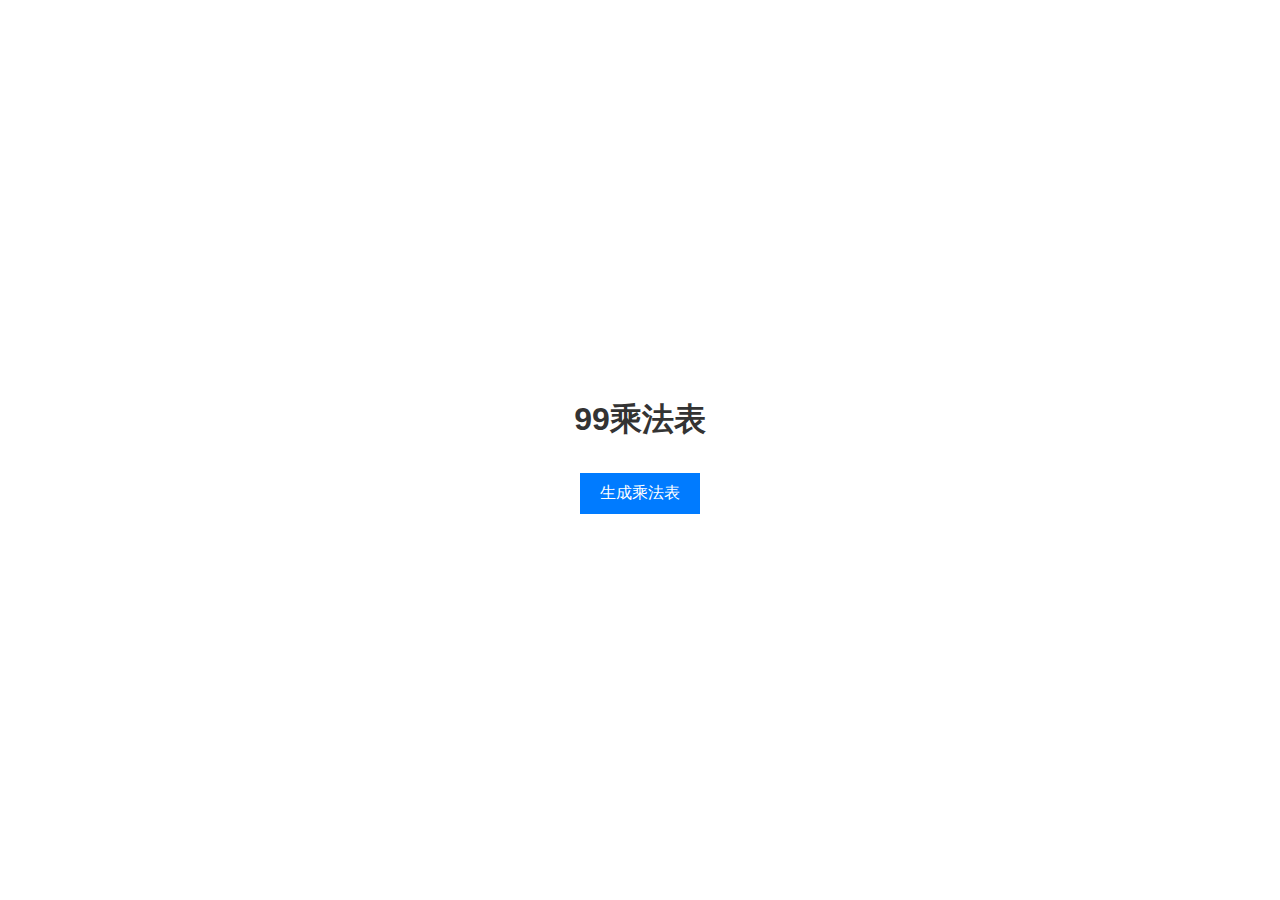
<file: public/99.html>
<!DOCTYPE html>
<html>
<head>
    <title>99乘法表</title>
    <style>
        body {
            font-family: Arial, sans-serif;
            text-align: center;
            display: flex;
            flex-direction: column;
            align-items: center;
            justify-content: center;
            height: 100vh;
            margin: 0;
        }

        h1 {
            color: #333;
        }

        button {
            padding: 10px 20px;
            font-size: 16px;
            background-color: #007BFF;
            color: #fff;
            border: none;
            cursor: pointer;
            margin: 10px;
        }

        button:hover {
            background-color: #0056b3;
        }

        table {
            margin: 20px auto;
            border-collapse: collapse;
        }

        table, th, td {
            border: 1px solid #ccc;
        }

        th, td {
            padding: 10px;
            text-align: center;
        }

        #hideTableButton {
            display: none;
        }
    </style>
</head>
<body>
    <h1>99乘法表</h1>
    <button id="generateTableButton">生成乘法表</button>
    <button id="hideTableButton">隱藏乘法表</button>
    <div id="multiplicationTable"></div>

    <script>
        var isTableVisible = false;

        document.getElementById("generateTableButton").addEventListener("click", function() {
            var multiplicationTable = document.getElementById("multiplicationTable");
            multiplicationTable.innerHTML = ""; // 清空内容

            var table = document.createElement("table");

            for (var i = 1; i <= 9; i++) {
                var row = document.createElement("tr");
                for (var j = 1; j <= 9; j++) {
                    var cell = document.createElement("td");
                    cell.textContent = i + " x " + j + " = " + (i * j);
                    row.appendChild(cell);
                }
                table.appendChild(row);
            }

            multiplicationTable.appendChild(table);

            // 顯示乘法表並隱藏生成按鈕，顯示隱藏按鈕
            multiplicationTable.style.display = "block";
            document.getElementById("generateTableButton").style.display = "none";
            document.getElementById("hideTableButton").style.display = "block";

            isTableVisible = true;
        });

        // 隱藏乘法表的點擊事件
        document.getElementById("hideTableButton").addEventListener("click", function() {
            var multiplicationTable = document.getElementById("multiplicationTable");

            if (isTableVisible) {
                multiplicationTable.style.display = "none";
                document.getElementById("generateTableButton").style.display = "block";
                document.getElementById("hideTableButton").style.display = "none";
                isTableVisible = false;
            }
        });
    </script>
</body>
</html>
</file>
